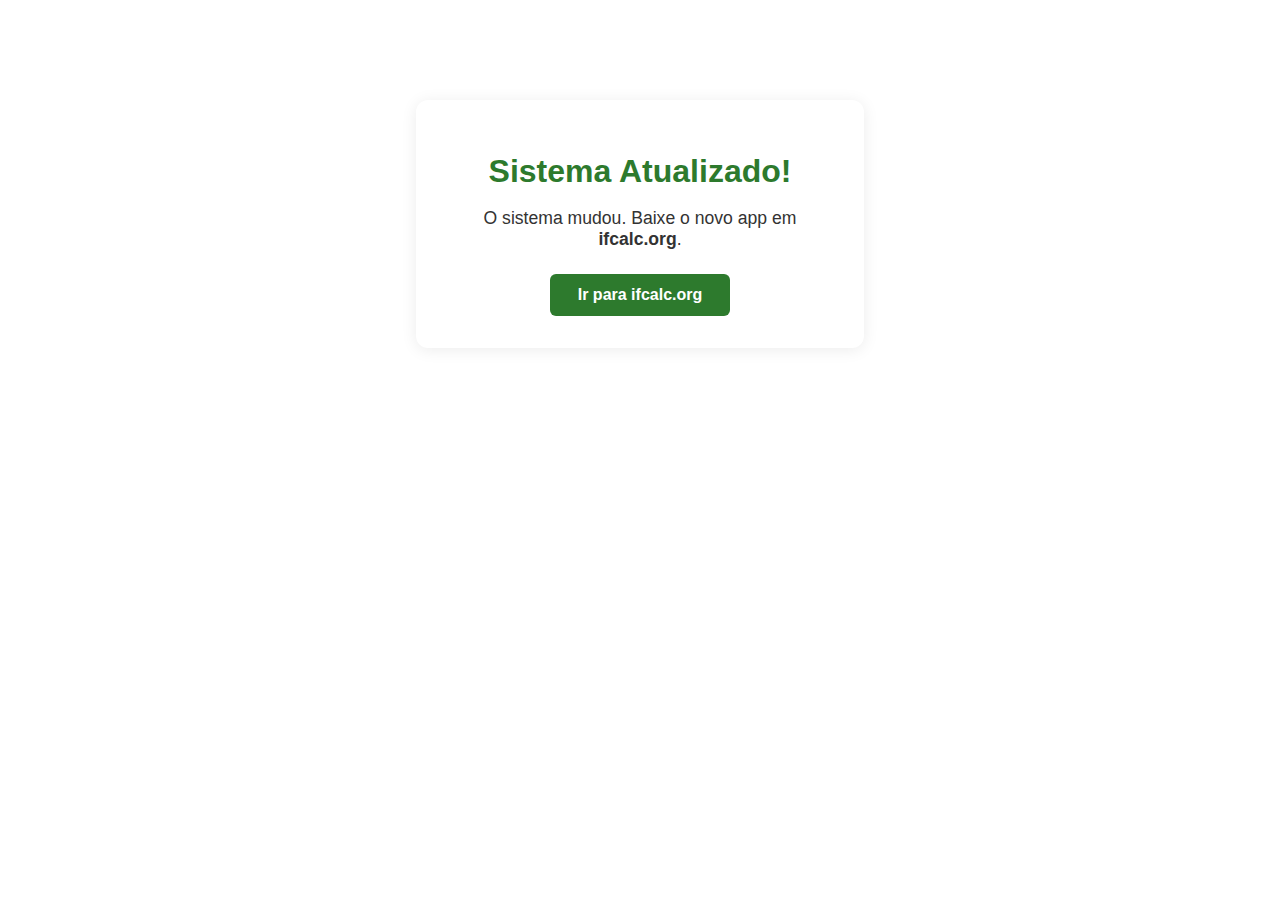
<file: index.html>
<!DOCTYPE html>
<html lang="pt-BR">
<head>
  <meta charset="UTF-8">
  <meta name="viewport" content="width=device-width, initial-scale=1.0">
  <title>Sistema Atualizado</title>
  <link rel="stylesheet" href="atualizacao.css">
</head>
<body>
  <div class="container">
    <h1>Sistema Atualizado!</h1>
    <p>O sistema mudou. Baixe o novo app em <strong>ifcalc.org</strong>.</p>
    <a href="https://ifcalc.org" target="_blank" class="botao">Ir para ifcalc.org</a>
  </div>
</body>
</html>
</file>
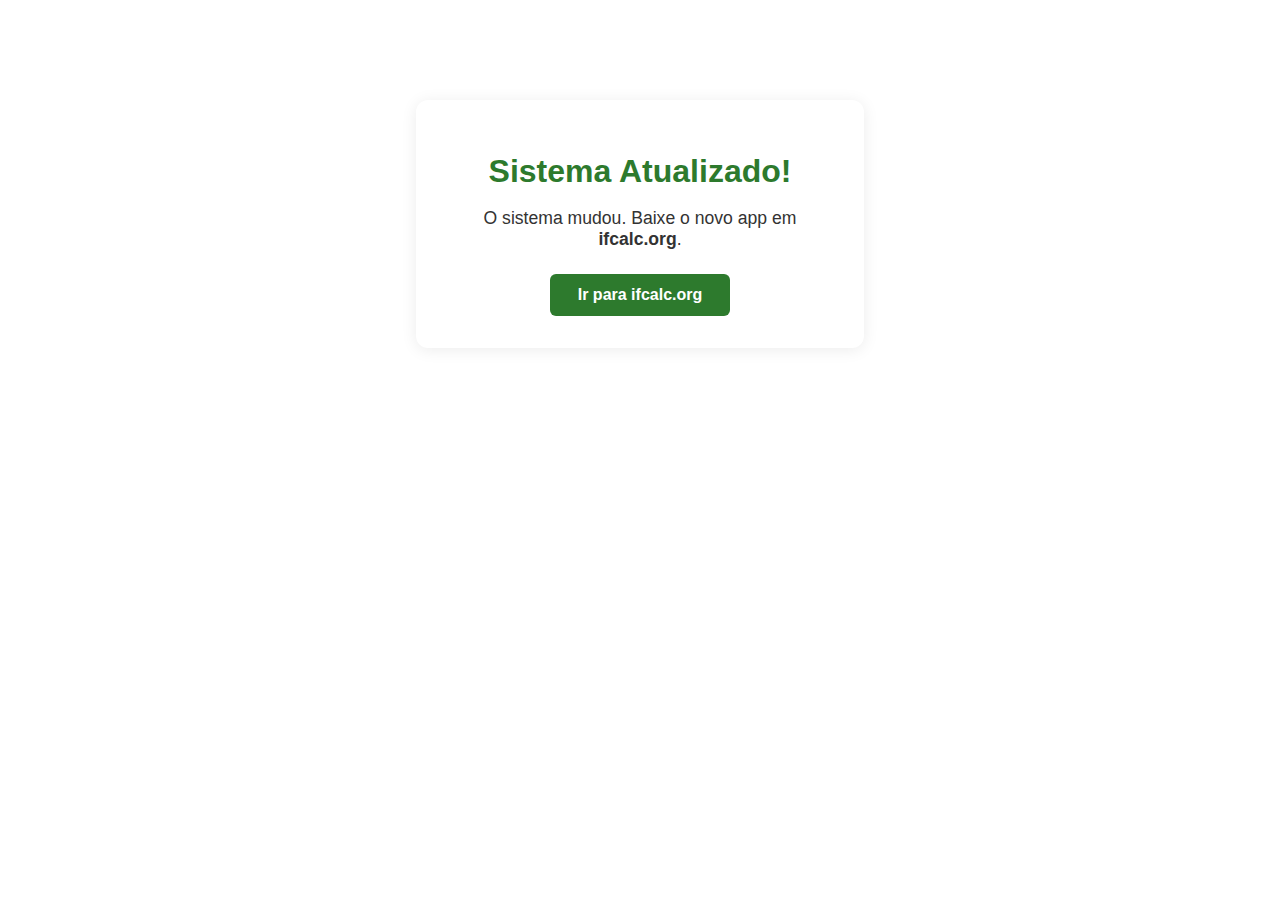
<file: atualizacao.html>
<!DOCTYPE html>
<html lang="pt-BR">
<head>
  <meta charset="UTF-8">
  <meta name="viewport" content="width=device-width, initial-scale=1.0">
  <title>Sistema Atualizado</title>
  <link rel="stylesheet" href="atualizacao.css">
</head>
<body>
  <div class="container">
    <h1>Sistema Atualizado!</h1>
    <p>O sistema mudou. Baixe o novo app em <strong>ifcalc.org</strong>.</p>
    <a href="https://ifcalc.org" target="_blank" class="botao">Ir para ifcalc.org</a>
  </div>
</body>
</html>
</file>
<file: atualizacao.css>
.container {
  max-width: 400px;
  margin: 100px auto;
  padding: 32px 24px;
  background: #fff;
  border-radius: 12px;
  box-shadow: 0 2px 16px rgba(0,0,0,0.08);
  text-align: center;
  font-family: Arial, Helvetica, sans-serif;
}

h1 {
  color: #2d7a2d;
  margin-bottom: 16px;
}

p {
  color: #333;
  margin-bottom: 24px;
  font-size: 1.1em;
}

.botao {
  display: inline-block;
  padding: 12px 28px;
  background: #2d7a2d;
  color: #fff;
  border-radius: 6px;
  text-decoration: none;
  font-weight: bold;
  font-size: 1em;
  transition: background 0.2s;
}

.botao:hover {
  background: #256025;
}
</file>
